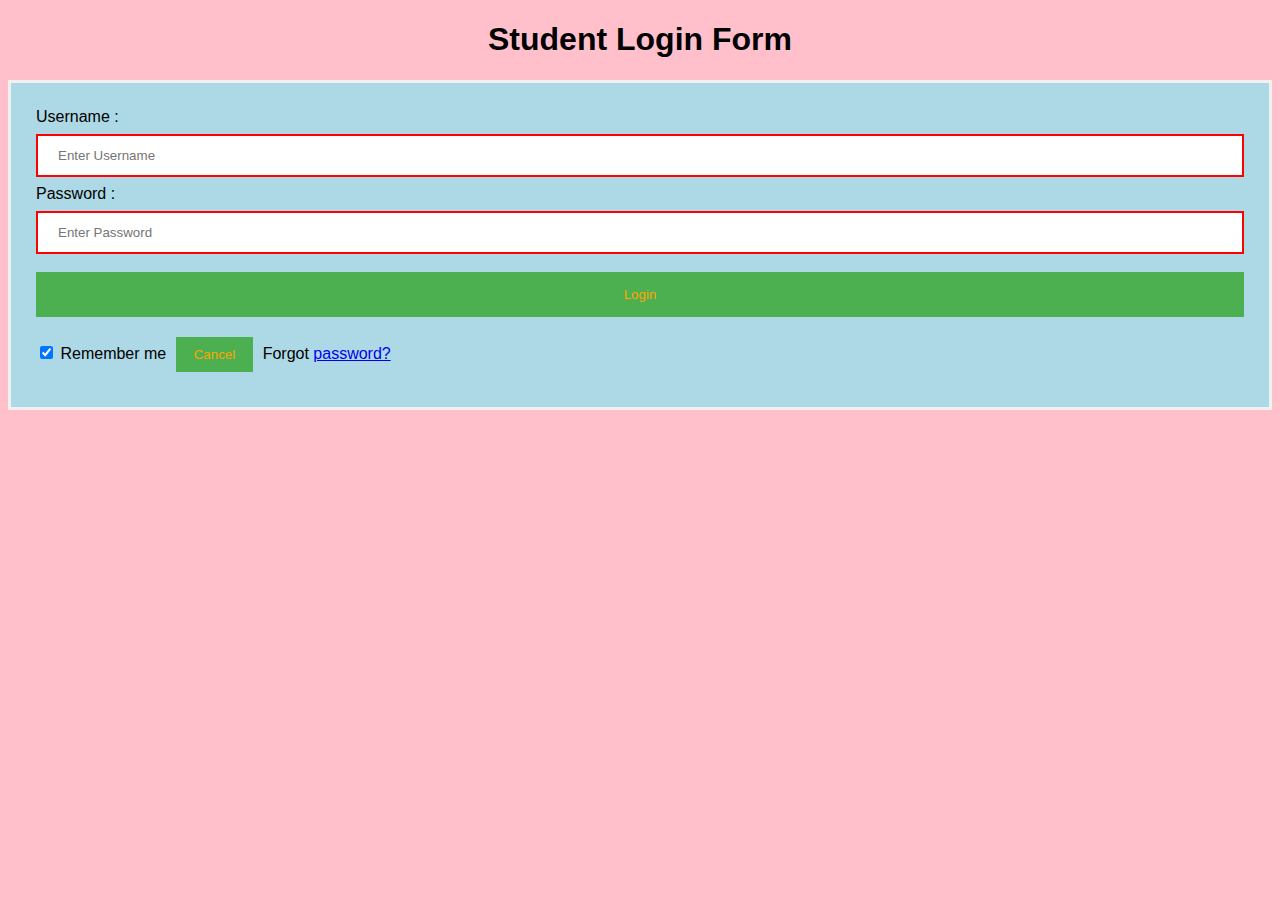
<file: index15.html>
<!DOCTYPE html>
<!DOCTYPE html>   
<html>   
<head>  
<meta name="viewport" content="width=device-width, initial-scale=1">  
<title> Login Page </title>  
<style>   
Body {  
  font-family: Calibri, Helvetica, sans-serif;  
  background-color: pink;  
}  
button {   
       background-color: #4CAF50;   
       width: 100%;  
        color: orange;   
        padding: 15px;   
        margin: 10px 0px;   
        border: none;   
        cursor: pointer;   
         }   
 form {   
        border: 3px solid #f1f1f1;   
    }   
 input[type=text], input[type=password] {   
        width: 100%;   
        margin: 8px 0;  
        padding: 12px 20px;   
        display: inline-block;   
        border: 2px solid red;   
        box-sizing: border-box;   
    }  
 button:hover {   
        opacity: 10;   
    }   
  .cancelbtn {   
        width: auto;   
        padding: 10px 18px;  
        margin: 10px 5px;  
    }   
        
     
 .container {   
        padding: 25px;   
        background-color: lightblue;  
    }   
</style>   
</head>    
<body>    
    <center> <h1> Student Login Form </h1> </center>   
    <form>  
        <div class="container">   
            <label>Username : </label>   
            <input type="text" placeholder="Enter Username" name="username" required>  
 
            <label>Password : </label>   
            <input type="password" placeholder="Enter Password" name="password" required>  
            <button type="submit">Login</button>   
            <input type="checkbox" checked="checked"> Remember me   
            <button type="button" class="cancelbtn"> Cancel</button>   
            Forgot <a href="#"> password? </a>   
        </div>   
    </form>     
</body>     
</html>
</file>
